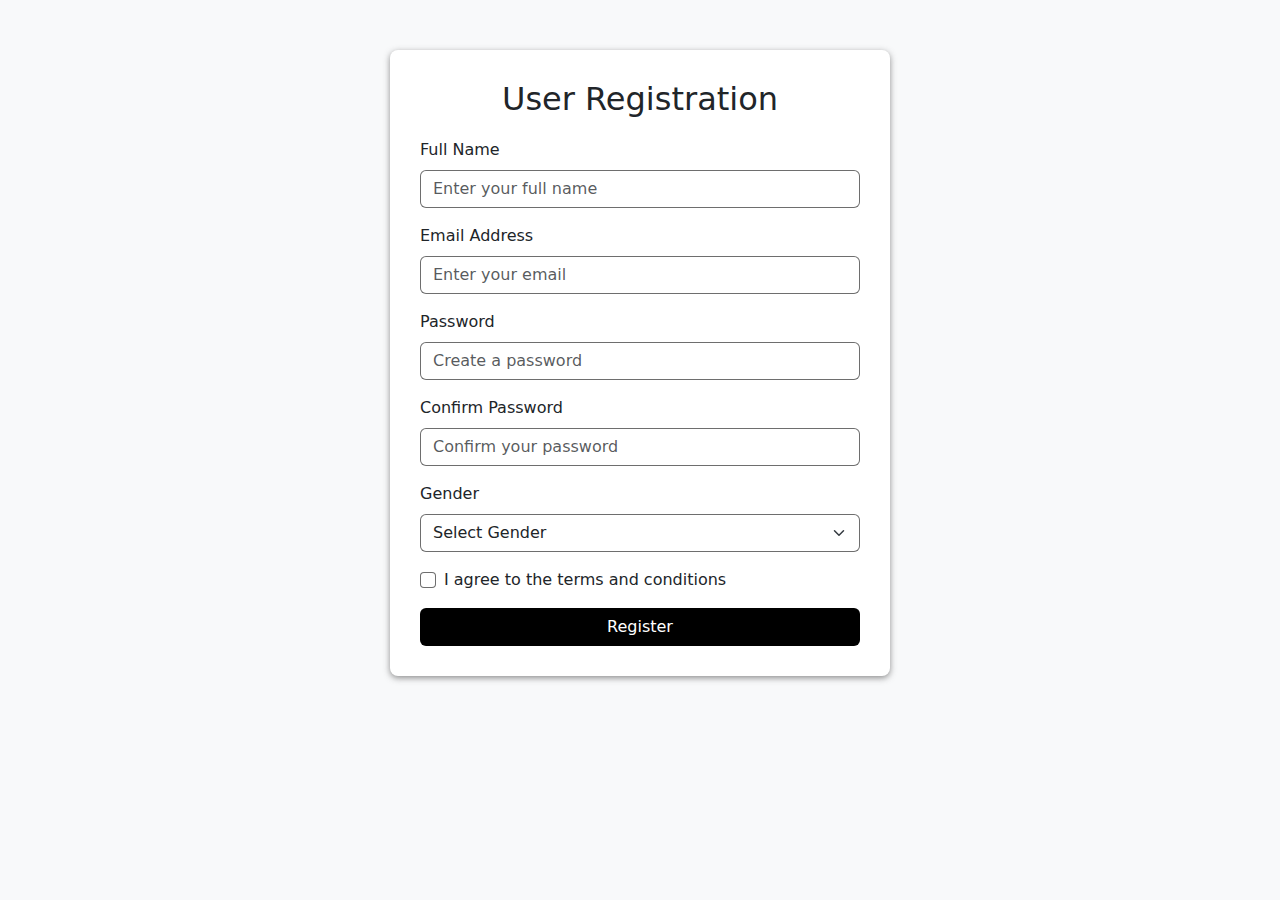
<file: register.html>
<!DOCTYPE html>
<html lang="en">
<head>
  <meta charset="UTF-8">
  <meta name="viewport" content="width=device-width, initial-scale=1.0">
  <title>User Registration Form</title>
  <link href="https://cdn.jsdelivr.net/npm/bootstrap@5.3.0/dist/css/bootstrap.min.css" rel="stylesheet">
  <style>
    body {
      background-color: #f8f9fa;
    }
    .registration-form {
      background: #fff;
      border-radius: 8px;
      box-shadow: 0 2px 6px rgba(78, 78, 78, 0.637);
      padding: 30px;
      max-width: 500px;
      margin: 50px auto;
    }
    .form-header {
      text-align: center;
      margin-bottom: 20px;
    }
    .btn-custom {
      background-color: #000;
      color: #fff;
    }
    .btn-custom:hover {
      background-color: #0056b3;
      color: #fff;
    }
    form input,form select{
        border:1px solid #00000091 !important;
    }
    form input:focus,select:focus{
        box-shadow: 0px 0px 4px 4px  #0d0d0e3d !important;
    }
  </style>
</head>
<body>
  <div class="container">
    <div class="registration-form">
      <h2 class="form-header">User Registration</h2>
      <form>
        <!-- Full Name -->
        <div class="mb-3">
          <label for="fullName" class="form-label">Full Name</label>
          <input type="text" class="form-control" id="fullName" placeholder="Enter your full name" required>
          <div class="invalid-feedback">Full name is required.</div>
        </div>

        <!-- Email -->
        <div class="mb-3">
          <label for="email" class="form-label">Email Address</label>
          <input type="email" class="form-control" id="email" placeholder="Enter your email" required>
          <div class="invalid-feedback">Please provide a valid email address.</div>
        </div>

        <!-- Password -->
        <div class="mb-3">
          <label for="password" class="form-label">Password</label>
          <input type="password" class="form-control" id="password" placeholder="Create a password" required>
          <div class="invalid-feedback">Password is required.</div>
        </div>

        <!-- Confirm Password -->
        <div class="mb-3">
          <label for="confirmPassword" class="form-label">Confirm Password</label>
          <input type="password" class="form-control" id="confirmPassword" placeholder="Confirm your password" required>
          <div class="invalid-feedback">Please confirm your password.</div>
        </div>

        <!-- Gender -->
        <div class="mb-3">
          <label class="form-label">Gender</label>
          <select class="form-select" required>
            <option value="">Select Gender</option>
            <option value="Male">Male</option>
            <option value="Female">Female</option>
            <option value="Other">Other</option>
          </select>
          <div class="invalid-feedback">Please select your gender.</div>
        </div>

        <!-- Agree to Terms -->
        <div class="form-check mb-3">
          <input class="form-check-input" type="checkbox" id="terms" required>
          <label class="form-check-label" for="terms">I agree to the terms and conditions</label>
          <div class="invalid-feedback">You must agree before submitting.</div>
        </div>

        <!-- Submit Button -->
        <div class="d-grid">
          <button type="submit" class="btn btn-custom">Register</button>
        </div>
      </form>
    </div>
  </div>

  <script src="https://cdn.jsdelivr.net/npm/bootstrap@5.3.0/dist/js/bootstrap.bundle.min.js"></script>
  
</body>
</html>
</file>
